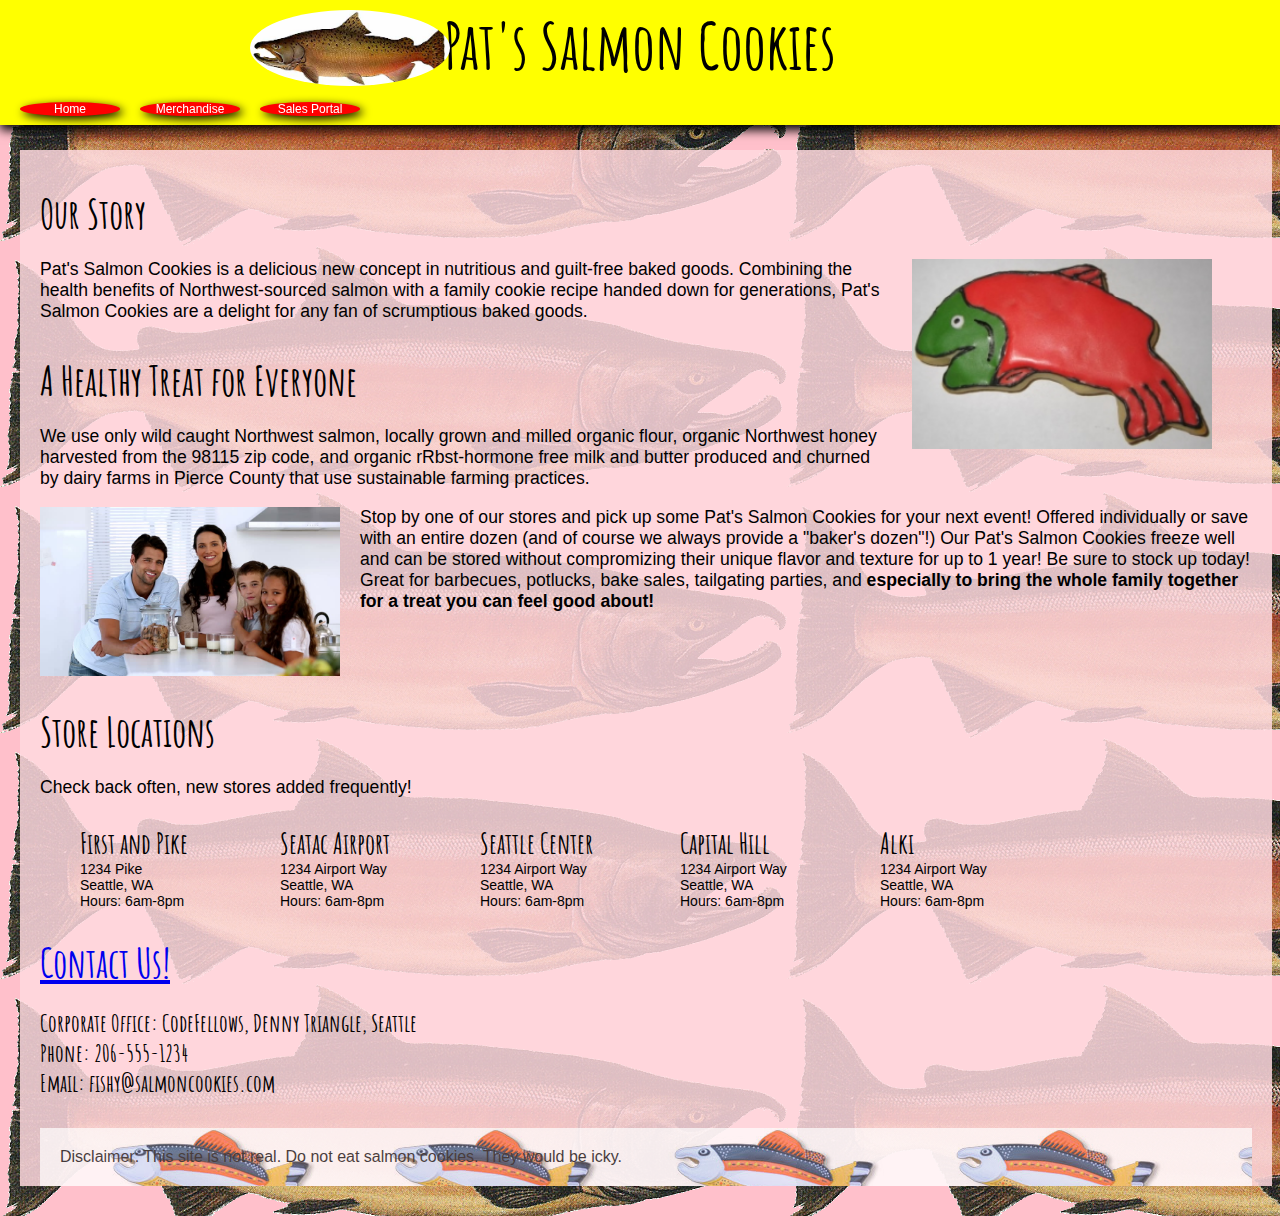
<file: index.html>
<!DOCTYPE>
<html>

  <head>
    <link href='https://fonts.googleapis.com/css?family=Amatic+SC:400,700' rel='stylesheet' type='text/css'>
    <link rel="stylesheet" href="style.css">
    <title>Pat's Salmon Cookies: Home</title>
  </head>

  <body>
    <header>
      <div class="headimage">
        <img src="img/chinook.jpg" width="200px" id="circleimage" alt="Pat's Salmon Cookies Logo of a chinook salmon.">
      </div>
      <h1>Pat's Salmon Cookies</h1>
      <div class="leftheader">
        <a href="index.html"><li id="currentpg" class="navbutton">Home</li></a>
        <a href="merch.html"><li class="navbutton">Merchandise</li></a>
        <a href="sales.html"><li class="navbutton">Sales Portal</li></a>
      </div>
    </header>

    <section class="content">
      <h2>Our Story</h2>
        <p><img src="img/frosted-cookie.jpg" class="imgfloatright" alt="Photo of Pat's Salmon Cookie" /> Pat's Salmon Cookies is a delicious new concept in nutritious and guilt-free baked goods. Combining the health benefits of Northwest-sourced salmon with a family cookie recipe handed down for generations, Pat's Salmon Cookies are a delight for any fan of scrumptious baked goods.</p>
      <h2>A Healthy Treat for Everyone</h2>
        <p>We use only wild caught Northwest salmon, locally grown and milled organic flour, organic Northwest honey harvested from the 98115 zip code, and organic rRbst-hormone free milk and butter produced and churned by dairy farms in Pierce County that use sustainable farming practices.</p>
        <p><img src="img/family.jpg" class="imgfloatleft" alt="Photo of family enjoying cookies and milk" />Stop by one of our stores and pick up some Pat's Salmon Cookies for your next event! Offered individually or save with an entire dozen (and of course we always provide a "baker's dozen"!) Our Pat's Salmon Cookies freeze well and can be stored without compromizing their unique flavor and texture for up to 1 year! Be sure to stock up today! Great for barbecues, potlucks, bake sales, tailgating parties, and <b>especially to bring the whole family together for a treat you can feel good about!</b></p>

      <div class="location-bkgrd">
        <h2 class="clearfloat">Store Locations</h2>
          <p class="locationtext">Check back often, new stores added frequently!</p>
            <div class="floataddress">
              <ul class="locationhead">
                <li>First and Pike</li>
                  <p class="address">1234 Pike</p>
                  <p class="address">Seattle, WA</p>
                  <p class="address">Hours: 6am-8pm</p>
              </ul>
            </div>
            <div class="floataddress">
              <ul class="locationhead">
                <li>Seatac Airport</li>
                  <p class="address">1234 Airport Way</p>
                  <p class="address">Seattle, WA</p>
                  <p class="address">Hours: 6am-8pm</p>
              </ul>
            </div>
            <div class="floataddress">
              <ul class="locationhead">
                <li>Seattle Center</li>
                  <p class="address">1234 Airport Way</p>
                  <p class="address">Seattle, WA</p>
                  <p class="address">Hours: 6am-8pm</p>
              </ul>
            </div>
            <div class="floataddress">
              <ul class="locationhead">
                <li>Capital Hill</li>
                  <p class="address">1234 Airport Way</p>
                  <p class="address">Seattle, WA</p>
                  <p class="address">Hours: 6am-8pm</p>
              </ul>
            </div>
            <div class="floataddress">
              <ul class="locationhead">
                <li>Alki</li>
                  <p class="address">1234 Airport Way</p>
                  <p class="address">Seattle, WA</p>
                  <p class="address">Hours: 6am-8pm</p>
              </ul>
            </div>
          </div>
      <h2 class="clearfloat"><a href="mailto:fishy@salmoncookies.com">Contact Us!</a></h2>
        <h3>Corporate Office: CodeFellows, Denny Triangle, Seattle</h3>
        <h3>Phone: 206-555-1234</h3>
        <h3>Email: fishy@salmoncookies.com</h3>

      <footer>
        <h4 class="disclaimer">Disclaimer: This site is not real. Do not eat salmon cookies. They would be icky.</h4>
      </footer>
    </section>

    <script src="app.js"></script>
  </body>

</html>
</file>
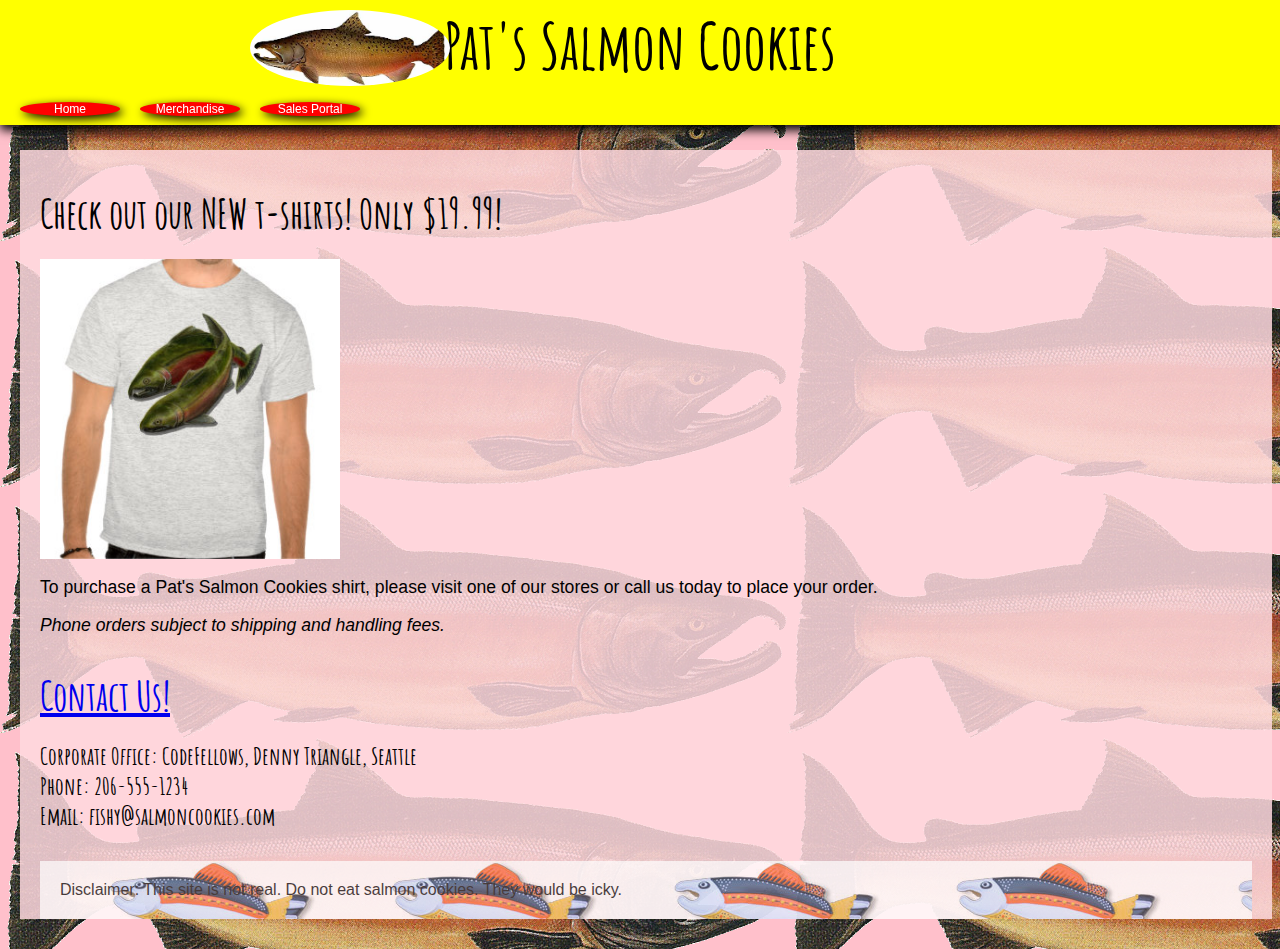
<file: merch.html>
<!DOCTYPE>
<html>

  <head>
    <link href='https://fonts.googleapis.com/css?family=Amatic+SC:400,700' rel='stylesheet' type='text/css'>
    <link rel="stylesheet" href="style.css">
    <title>Pat's Salmon Cookies: Merchandise</title>
  </head>

  <body>
    <header>
      <div class="headimage">
        <img src="img/chinook.jpg" width="200px" id="circleimage" alt="Pat's Salmon Cookies Logo of a chinook salmon.">
      </div>
      <h1>Pat's Salmon Cookies</h1>
        <div class="leftheader">
          <a href="index.html"><li class="navbutton">Home</li></a>
          <a href="merch.html"><li class="navbutton">Merchandise</li></a>
          <a href="sales.html"><li class="navbutton">Sales Portal</li></a>
        </div>
    </header>

    <section class="content">
      <h2>Check out our NEW t-shirts! Only $19.99!</h2>
        <img src="img/shirt.jpg" width=300px alt="Pat's Salmon Cookie t-shirt">
        <p>To purchase a Pat's Salmon Cookies shirt, please visit one of our stores or call us today to place your order.</p>
        <p><i>Phone orders subject to shipping and handling fees.</i></p>

      <h2><a href="mailto:fishy@salmoncookies.com">Contact Us!</a></h2>
        <h3>Corporate Office: CodeFellows, Denny Triangle, Seattle</h3>
        <h3>Phone: 206-555-1234</h3>
        <h3>Email: fishy@salmoncookies.com</h3>

      <footer>
        <h4 class="disclaimer">Disclaimer: This site is not real. Do not eat salmon cookies. They would be icky.</h4>
      </footer>

    </section>

    <script src="app.js"></script>

  </body>
</html>
</file>
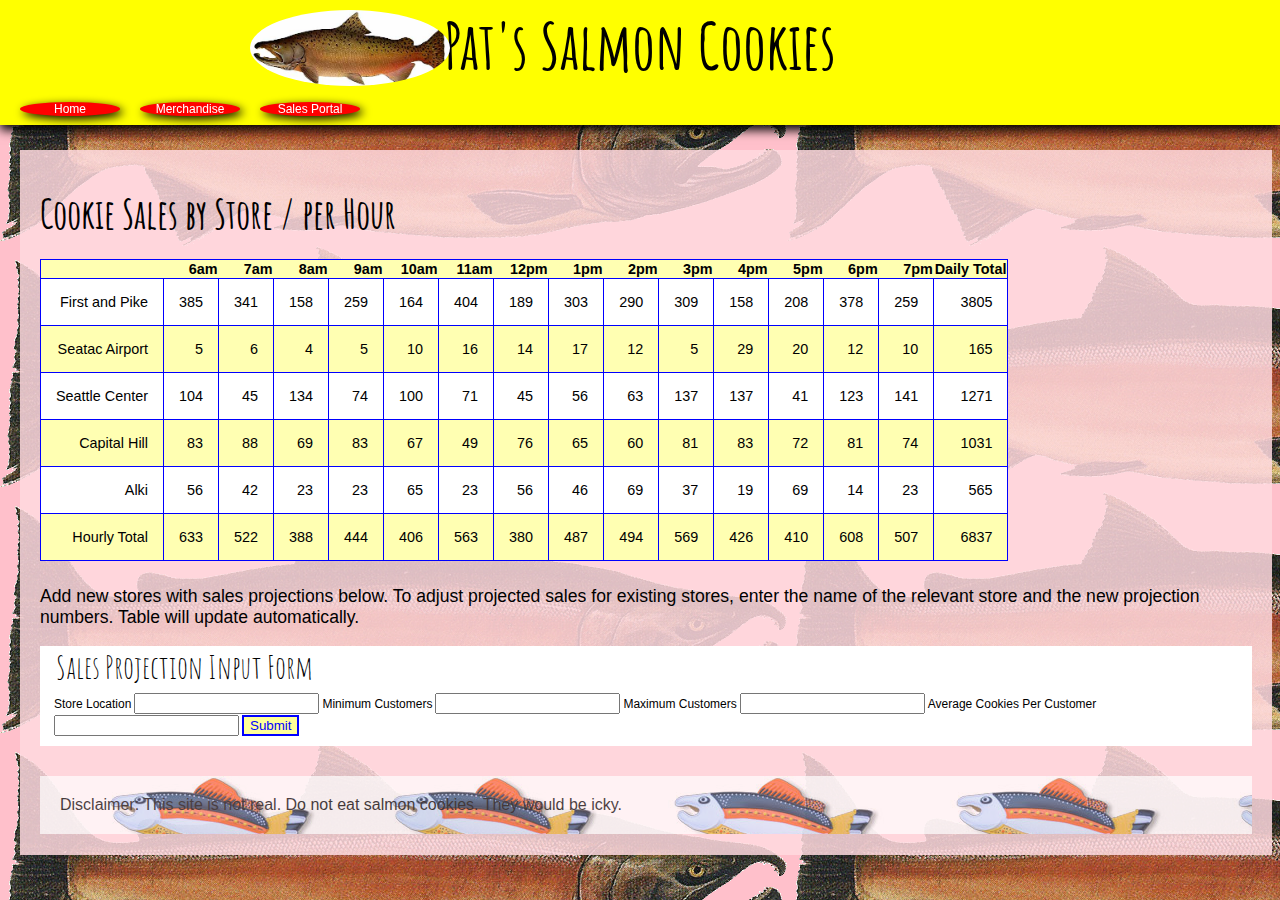
<file: sales.html>
<!DOCTYPE>
<html>

  <head>
    <link href='https://fonts.googleapis.com/css?family=Amatic+SC:400,700' rel='stylesheet' type='text/css'>
    <title>Pat's Salmon Cookies: Sales Data</title>
    <link rel="stylesheet" href="style.css">
  </head>

  <body>

    <header>
      <div class="headimage">
        <img src="img/chinook.jpg" width="200px" id="circleimage" alt="Pat's Salmon Cookies Logo of a chinook salmon.">
      </div>
      <h1>Pat's Salmon Cookies</h1>
        <div class="leftheader">
          <a href="index.html"><li id="currentpg" class="navbutton">Home</li></a>
          <a href="merch.html"><li class="navbutton">Merchandise</li></a>
          <a href="sales.html"><li class="navbutton">Sales Portal</li></a>
        </div>
    </header>

    <div class="salescontent">
      <h2>Cookie Sales by Store / per Hour</h2>
      <div class="divtable">
        <table class="table" id="salesDataTable"> </table>
      </div>
        <p>Add new stores with sales projections below. To adjust projected sales for existing stores, enter the name of the relevant store and the new projection numbers. Table will update automatically.
        <form class="formwrap" accept-charset=""id="salesProjectionForm">
          <fieldset class="formwrap">
            <legend class="legend">Sales Projection Input Form</legend>
              <label for="storeLocation" class="formlabel">Store Location</label>
              <input name="storeLocation" type="text" size="20" />

              <label for="minCustHour" class="formlabel">Minimum Customers</label>
              <input name="minCustHour" type="number" />

              <label for="maxCustHour" class="formlabel">Maximum Customers</label>
              <input name="maxCustHour" type="number" />

              <label for="avgCookiesCustomer" class="formlabel">Average Cookies Per Customer</label>
              <input name="avgCookiesCustomer" type="number" />

              <button type="submit">Submit</button>
          </fieldset>
        </form>

        <footer>
        <h4 class="disclaimer">Disclaimer: This site is not real. Do not eat salmon cookies. They would be icky.</h4>
      </footer>
    </div>

    <script src="app.js"></script>
  </body>

</html>
</file>
<file: style.css>
body {
  font-family: 'Amatic SC', cursive;
  background-color: pink;
  margin-top: 150px;
  margin-left: 20px;
  background-image: url("img/salmon.png");
}

header {
  position: fixed;
  background-repeat: no-repeat;
  background-size: cover;
  background-color: yellow;
  background-position: center;
  width: 100%;
  top: 0px;
  left: 0px;
  box-shadow: 0px 5px 10px black;
  height: 125px;
}

h1 {
  font-size: 4em;
  font-weight: bold;
  text-align: center;
  margin-top: 30px;
  margin-bottom: 40px;
  line-height: .5em;
  padding-bottom: 0px;
}

h2 {
  font-size: 2.5em;
  font-weight: bold;
  margin-bottom: 20px;
}

h3  {
  font-size: 1.5em;
  font-weight: bold;
  margin-top: 0px;
  margin-bottom: 0px;
}

h4  {
  font-family: "Arial Narrow", sans-serif;
  font-weight: normal;
  margin-top: 30px;
  margin-bottom: 30px;
  padding: 20px;
}

h5 {
  font-size: 1.5em;
  margin-bottom: 10px;
}

p {
  font-family: 'Arial Narrow', sans-serif;
  font-size: 1.1em;
}

nav {
  font-size: 1.5em;
}

table {
  font-family: Arial, sans-serif;
  background-color: #FFFFB2;
  border: 1px solid blue;
  border-collapse: collapse;
  margin-bottom: 25px;
}

tr {
  font-weight: lighter;
  font-size: .9em;
  text-align: right;
  border: 1px solid blue;
}

tr:nth-child(even) {
  background-color: white;
}

tr:hover {
  background-color: #CCCCCC;
}

td {
  border: 1px solid blue;
  padding: 15px;
}

ul {
  font-size: 1.5em;
}

button[type=submit] {
    background-color: #ffff99;
    border: 2px solid blue;
    color: blue;
    text-decoration: none;
}

footer {
  background-image: url("img/fish.jpg");
  opacity: 70%;
  /*margin: 0px;*/
}

.content {
  background: rgba(255, 217, 223, 0.85);
  padding-left: 20px;
  padding-right: 20px;
  padding-top: 5px;
}

.headimage {
  border-radius: 50%;
}

.navigation {
  display: inline;
  margin-top: 0px;
  margin-left: 0px;
  margin-right: 20px;
}

.locationtext {
  margin-bottom: 0px;
}


.leftheader {
  position: relative;
  margin-top: 30px;
  margin-left: 20px;
}

.salescontent {
  height: 700px;
  background: rgba(255, 217, 223, 0.85);
  padding-left: 20px;
  padding-right: 20px;
  padding-top: 5px;
}

.formwrap {
  background-color: white;
  border: 2px, black;
}

.formlabel {
  font-family: 'Arial', sans-serif;
  font-size: .75em;
}

.legend {
  font-size: 2em;
  font-weight: 200;
}

.imagerow {
  height: 100px;
  display: inline;
}

.imgfloatleft {
  float: left;
  margin-right: 20px;
  margin-bottom: 30px;
  width: 300px;
}

.imgfloatright {
  float: right;
  margin-left: 20px;
  margin-right: 40px;
  margin-bottom: 30px;
  width: 300px;
}

.clearfloat {
  clear: left;
}

.headimage {
  position: absolute;
  margin-left: 250px;
  margin-top: 10px;
  margin-bottom: 50px;
}

.divtable {
}

.locationhead {
  font-size: 1.75em;
  font-weight: bolder;
  list-style-type: none;
}

.navbutton {
  display: inline-block;
  float: left;
  width: 100px;
  margin-right: 20px;

  -moz-border-radius: 50%;
  border-radius: 50%;
  box-shadow: 3px 3px 10px black;

  background-color: red;
  color: white;
  text-align: center;
  font-size: .75em;
  font-family: Arial, sans-serif;
}

.address {
  font-family: 'Arial Narrow', sans-serif;
  font-size: .5em;
  font-weight: lighter;
  margin: 0px;
}

.floataddress {
  width: 200px;
  float: left;
}

#namecol {
  font-weight: bold;
  font-size: 1.5em;
}

#circleimage {
  border-radius: 50%;
}
</file>
